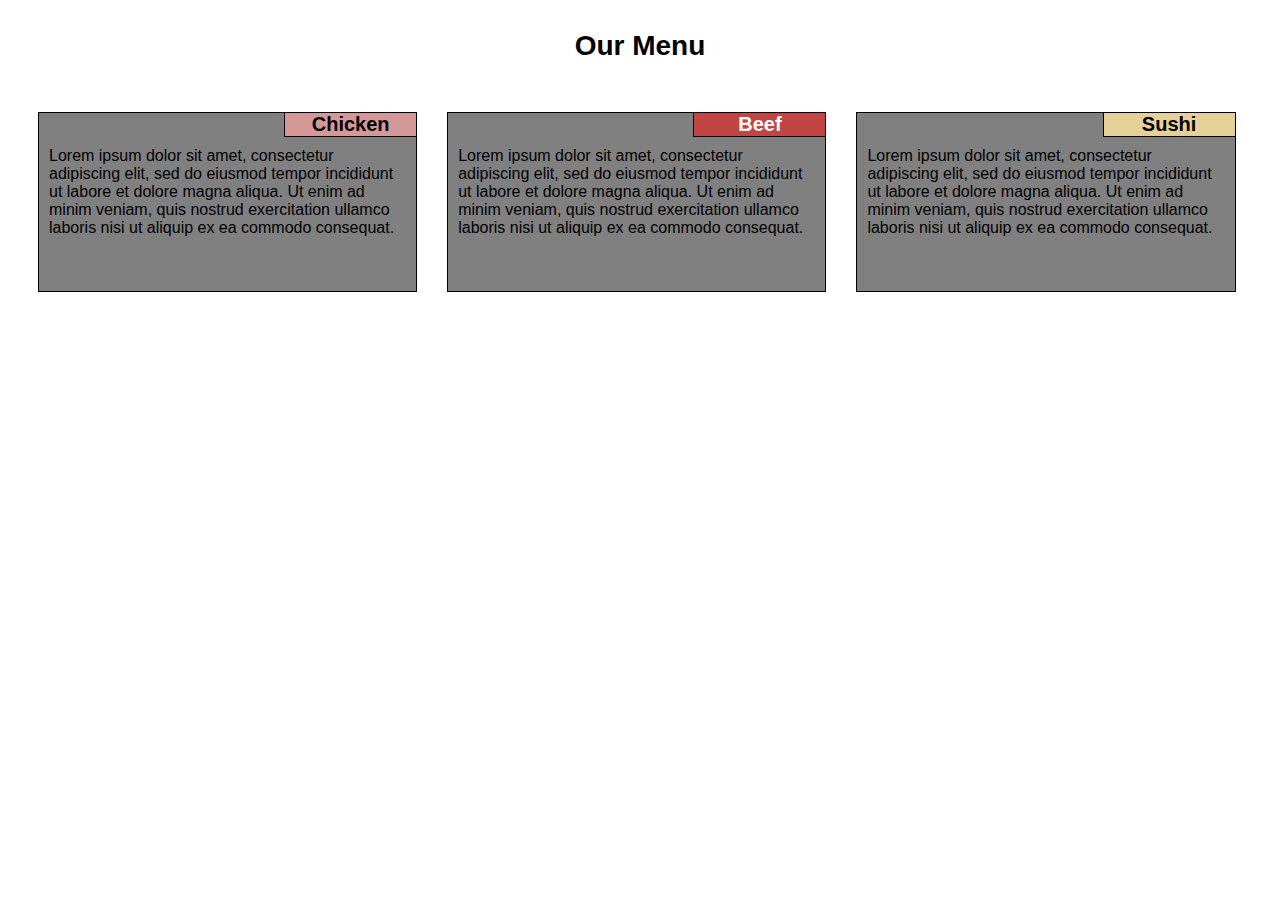
<file: module2-solution/index.html>
<!DOCTYPE html>
<html>
<head>
	<title>Module-2 Solution</title>
	<link rel="stylesheet" type="text/css" href="css/ExtStyleSheet.css">
	<meta name="viewport" content="width=device-width, initial-scale=1">
</head>
<body>
	<h1 class="Heading">Our Menu</h1>

	<!--12 Grid Container Div-->
	<div class="row">

		<!--First Item Card-->
		<section class="col-lg-4 col-md-6 col-sm-12">

			<p id="item1" class="sectionTitle">Chicken</p>

			<p class="cardText">Lorem ipsum dolor sit amet, consectetur adipiscing elit, sed do eiusmod tempor incididunt ut labore et dolore magna aliqua. Ut enim ad minim veniam, quis nostrud exercitation ullamco laboris nisi ut aliquip ex ea commodo consequat.</p>
		</section>

		<!--Second Item Card-->
		<section class="col-lg-4 col-md-6 col-sm-12">

			<p id="item2" class="sectionTitle">Beef</p>

			<p class="cardText">Lorem ipsum dolor sit amet, consectetur adipiscing elit, sed do eiusmod tempor incididunt ut labore et dolore magna aliqua. Ut enim ad minim veniam, quis nostrud exercitation ullamco laboris nisi ut aliquip ex ea commodo consequat.</p>
		</section>

		<!--Third Item Card-->
		<section class="col-lg-4 col-md-12 col-sm-12">

			<p id="item3" class="sectionTitle section-md-12">Sushi</p>

			<p class="cardText">Lorem ipsum dolor sit amet, consectetur adipiscing elit, sed do eiusmod tempor incididunt ut labore et dolore magna aliqua. Ut enim ad minim veniam, quis nostrud exercitation ullamco laboris nisi ut aliquip ex ea commodo consequat.</p>
		</section>
	</div>


<script id="__bs_script__">//<![CDATA[document.write("<script async src='http://HOST:3000/browser-sync/browser-sync-client.js?v=2.26.13'><\/script>".replace("HOST", location.hostname));//]]></script>
</body>
</html>
</file>
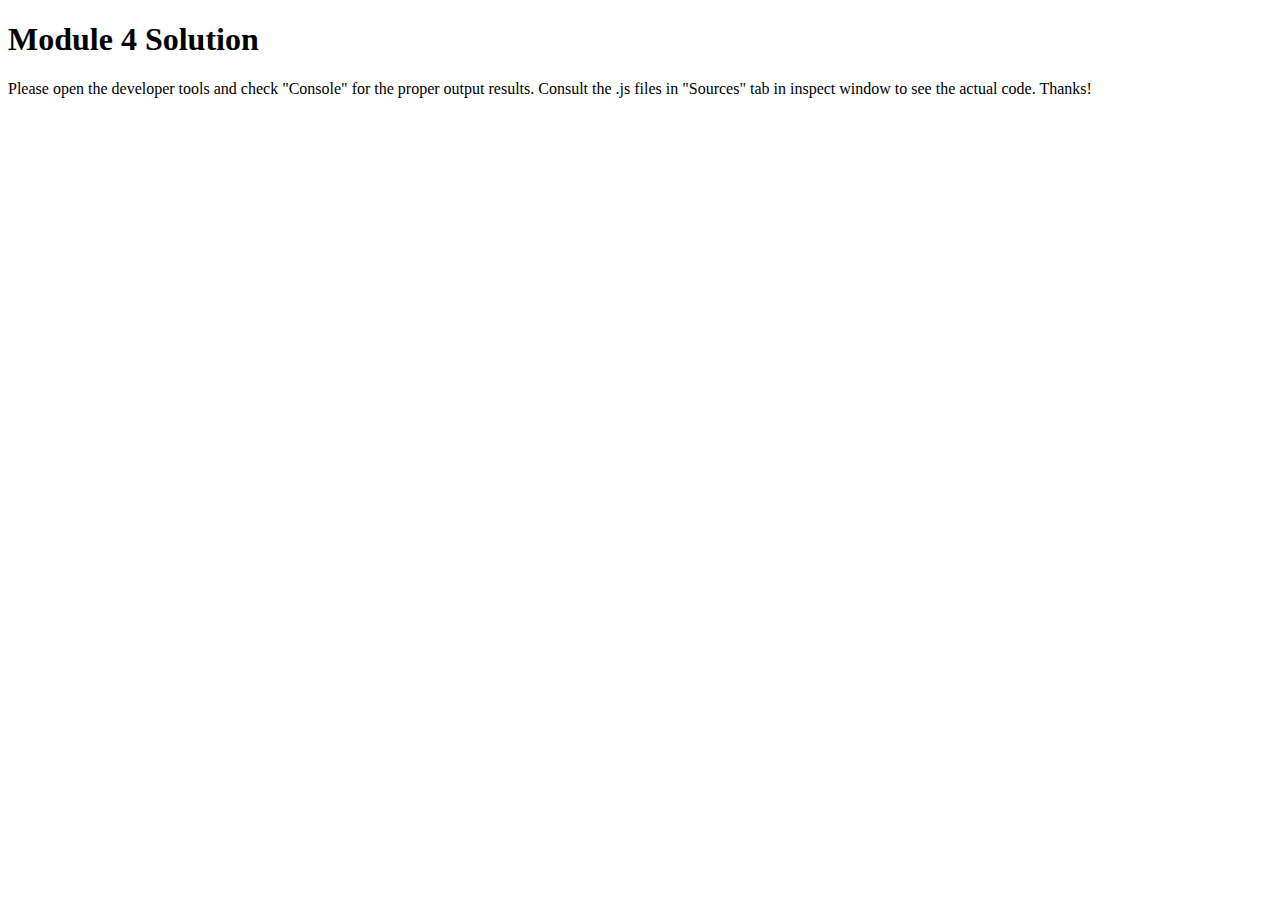
<file: module4-solution/index.html>
<!DOCTYPE html>
<html>
<head>
  <meta charset="utf-8">
  <title>Module 4 Solution Starter</title>
  <script>
    var names = []; // DO NOT REMOVE
  </script>
  <script src="SpeakHello.js"></script>
  <script src="SpeakGoodBye.js"></script>
  <script src="script.js"></script>
</head>
<body>
  <h1>Module 4 Solution</h1>
  <p>Please open the developer tools and check "Console" for the proper output results. Consult the .js files in "Sources" tab in inspect window to see the actual code. Thanks!</p>
</body>
</html>
</file>
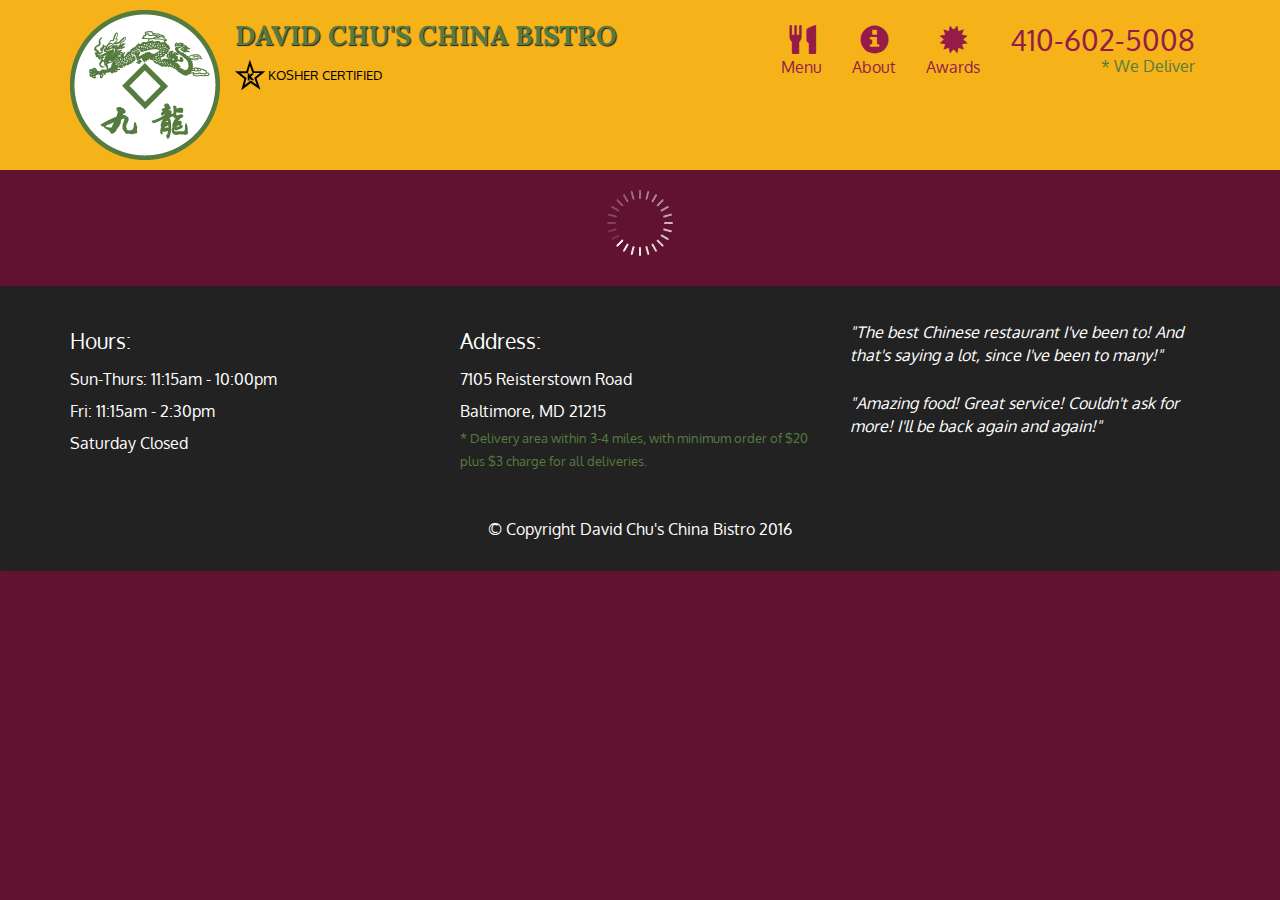
<file: module5-solution/index.html>
<!doctype html>
<html lang="en">
  <head>
    <meta charset="utf-8">
    <meta http-equiv="X-UA-Compatible" content="IE=edge">
    <meta name="viewport" content="width=device-width, initial-scale=1">
    <title>David Chu's China Bistro</title>
    <link rel="stylesheet" href="css/bootstrap.min.css">
    <link rel="stylesheet" href="css/styles.css">
    <link href='https://fonts.googleapis.com/css?family=Oxygen:400,300,700' rel='stylesheet' type='text/css'>
    <link href='https://fonts.googleapis.com/css?family=Lora' rel='stylesheet' type='text/css'>
  </head>
<body>
  <header>
    <nav id="header-nav" class="navbar navbar-default">
      <div class="container">
        <div class="navbar-header">
          <a href="index.html" class="pull-left visible-md visible-lg">
            <div id="logo-img" alt="Logo image"></div>
          </a>

          <div class="navbar-brand">
            <a href="index.html"><h1>David Chu's China Bistro</h1></a>
            <p>
              <img src="images/star-k-logo.png" alt="Kosher certification">
              <span>Kosher Certified</span>
            </p>
          </div>

          <button id="navbarToggle" type="button" class="navbar-toggle collapsed" data-toggle="collapse" data-target="#collapsable-nav" aria-expanded="false">
            <span class="sr-only">Toggle navigation</span>
            <span class="icon-bar"></span>
            <span class="icon-bar"></span>
            <span class="icon-bar"></span>
          </button>
        </div>
        
        <div id="collapsable-nav" class="collapse navbar-collapse">
           <ul id="nav-list" class="nav navbar-nav navbar-right">
            <li id="navHomeButton" class="visible-xs active">
              <a href="index.html">
                <span class="glyphicon glyphicon-home"></span> Home</a>
            </li>
            <li id="navMenuButton">
              <a href="#" onclick="$dc.loadMenuCategories();">
                <span class="glyphicon glyphicon-cutlery"></span><br class="hidden-xs"> Menu</a>
            </li>
            <li>
              <a href="#">
                <span class="glyphicon glyphicon-info-sign"></span><br class="hidden-xs"> About</a>
            </li>
            <li>
              <a href="#">
                <span class="glyphicon glyphicon-certificate"></span><br class="hidden-xs"> Awards</a>
            </li>
            <li id="phone" class="hidden-xs">
              <a href="tel:410-602-5008">
                <span>410-602-5008</span></a><div>* We Deliver</div>
            </li>
          </ul><!-- #nav-list -->
        </div><!-- .collapse .navbar-collapse -->
      </div><!-- .container -->
    </nav><!-- #header-nav -->
  </header>

  <div id="call-btn" class="visible-xs">
    <a class="btn" href="tel:410-602-5008">
    <span class="glyphicon glyphicon-earphone"></span>
    410-602-5008
    </a>
  </div>
  <div id="xs-deliver" class="text-center visible-xs">* We Deliver</div>

  <div id="main-content" class="container"></div>

  <footer class="panel-footer">
    <div class="container">
      <div class="row">
        <section id="hours" class="col-sm-4">
          <span>Hours:</span><br>
          Sun-Thurs: 11:15am - 10:00pm<br>
          Fri: 11:15am - 2:30pm<br>
          Saturday Closed
          <hr class="visible-xs">
        </section>
        <section id="address" class="col-sm-4">
          <span>Address:</span><br>
          7105 Reisterstown Road<br>
          Baltimore, MD 21215
          <p>* Delivery area within 3-4 miles, with minimum order of $20 plus $3 charge for all deliveries.</p>
          <hr class="visible-xs">
        </section>
        <section id="testimonials" class="col-sm-4">
          <p>"The best Chinese restaurant I've been to! And that's saying a lot, since I've been to many!"</p>
          <p>"Amazing food! Great service! Couldn't ask for more! I'll be back again and again!"</p>
        </section>
      </div>
      <div class="text-center">&copy; Copyright David Chu's China Bistro 2016</div>
    </div>
  </footer>

  <!-- jQuery (Bootstrap JS plugins depend on it) -->
  <script src="js/jquery-2.1.4.min.js"></script>
  <script src="js/bootstrap.min.js"></script>
  <script src="js/ajax-utils.js"></script>
  <script src="js/script.js"></script>
</body>
</html>
</file>
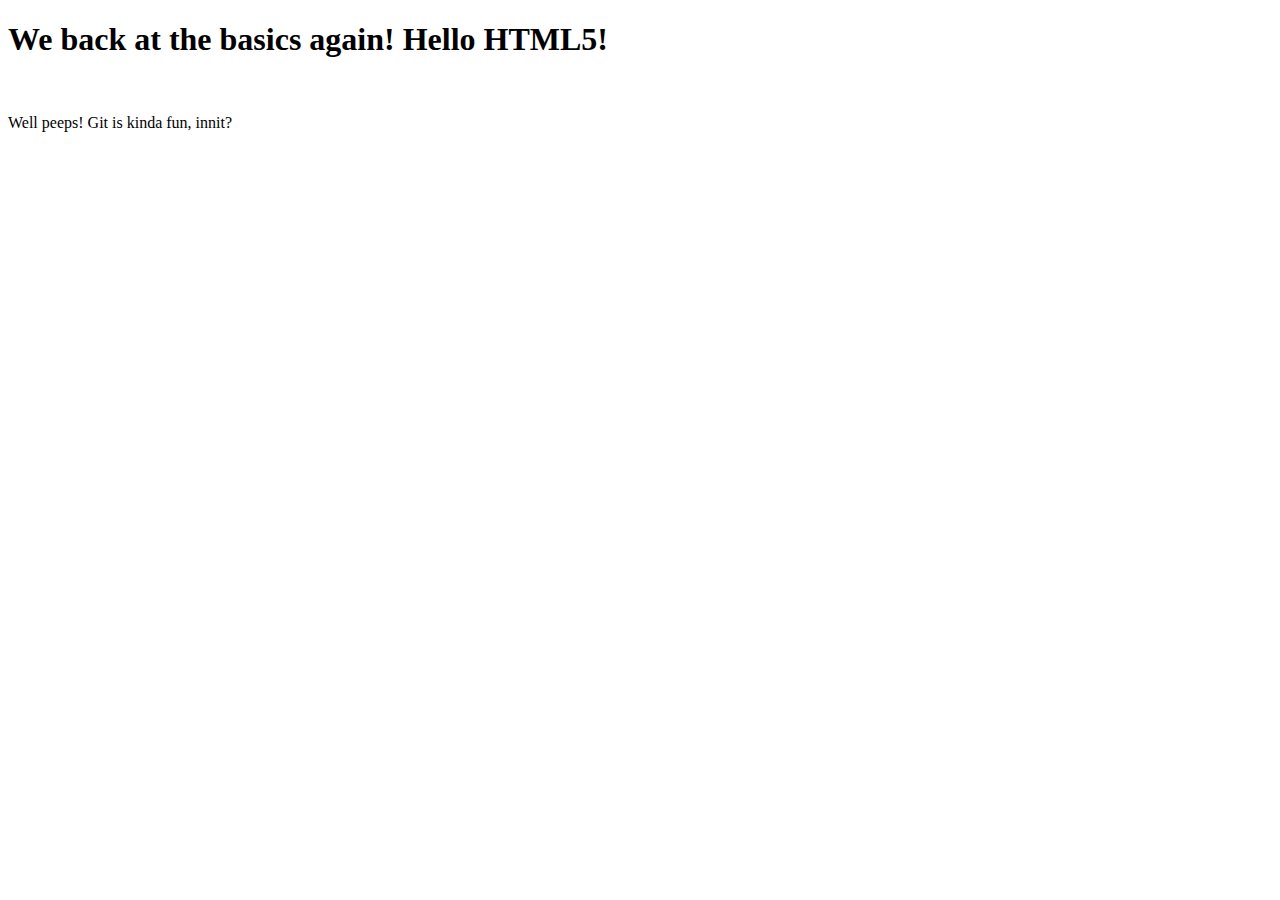
<file: site/index.html>
<!DOCTYPE html>
<html>
<head>
	<meta charset="utf-8">
	<title>Hello World!</title>
</head>
<body>

	<h1>We back at the basics again! Hello HTML5!</h1>
	<br>
	<p onclick="alert('HELLLOOO There!')">Well peeps! Git is kinda fun, innit?</p>

</body>
</html>
</file>
<file: module2-solution/css/ExtStyleSheet.css>
*
{
	box-sizing: border-box;
	font-family: Helvetica, Roboto, Arial, serif;
}

section
{
	border: 1px solid black;
	width: 90%;
	height: 180px;
	margin-right: auto;
	margin-left: auto;
  	font-family: Helvetica;
  	color: black ;
  	white-space: normal;
  	overflow: auto;
  	text-overflow: clip;
}

.sectionTitle
{
	width: 35%;
	text-align: center;
	font-weight: bold;
	border-left: 1px solid black;
	border-bottom: 1px solid black;
	margin-top: 0;
	margin-bottom: 10px;
	font-size: 125%;
	float: right;
}

.row
{
  	width: 100%;
}

@media (min-width: 992px)
{
	.col-lg-4
	{
    	float: left;
    	border: 1px solid black;
    	width: 30%;
    	background-color: gray;
    	margin-left: 30px;
  	}

  	.Heading
	{
		margin-top: 30px;
		margin-bottom: 50px;
		text-align: center;
		font-size: 175%;
	}
}

@media (min-width: 768px) and (max-width: 991px)
{
	.col-md-6, .col-md-12
	{
		float: left;
    	border: 1px solid black;
    	background-color: gray;
    	margin-left: 27.5px;
	}

	.Heading
	{
		margin-top: 30px;
		margin-bottom: 50px;
		text-align: center;
		font-size: 175%;
	}

	.col-md-6
	{
		width: 45%;
	}
	.col-md-12
	{
		width: 92.9%;
		margin-top: 20px;
		height: 115px;
		margin: 20px 0px 20px 27.5px;
	}

	.section-md-12
	{
		width: 17.2%;
	}
}

@media (max-width: 767px)
{
	.col-sm-12
	{
		float: left;
    	border: 1px solid black;
    	width: 100%;
    	background-color: gray;
    	margin-bottom: 20px;
    	height: 150px;
	}

	.row
	{
		padding-right: 20px;
		padding-left: 20px;
	}

	.Heading
	{
		margin-top: 30px;
		margin-bottom: 40px;
		text-align: center;
		font-size: 175%;
	}
}

.cardText
{
	clear: right;
	padding: 0px 10px 0px 10px;
	font-size: 100%;
	font-weight: 500;
}

#item1
{
	color: black;
	background-color: #d59898;
}

#item2
{
	color: white;
	background-color: #c14543;
}

#item3
{
	color: black;
	background-color: #e5d198;
}
</file>
<file: module5-solution/css/styles.css>
body {
  font-size: 16px;
  color: #fff;
  background-color: #61122f;
  font-family: 'Oxygen', sans-serif;
}

/** HEADER **/
#header-nav {
  background-color: #f6b319;
  border-radius: 0;
  border: 0;
}

#logo-img {
  background: url('../images/restaurant-logo_large.png') no-repeat;
  width: 150px;
  height: 150px;
  margin: 10px 15px 10px 0;
}

.navbar-brand {
  padding-top: 25px;
}
.navbar-brand h1 { /* Restaurant name */
  font-family: 'Lora', serif;
  color: #557c3e;
  font-size: 1.5em;
  text-transform: uppercase;
  font-weight: bold;
  text-shadow: 1px 1px 1px #222;
  margin-top: 0;
  margin-bottom: 0;
  line-height: .75;
}
.navbar-brand a:hover, .navbar-brand a:focus {
  text-decoration: none;
}
.navbar-brand p { /* Kosher cert */
  color: #000;
  text-transform: uppercase;
  font-size: .7em;
  margin-top: 15px;
}
.navbar-brand p span { /* Star-K */
  vertical-align: middle;
}

#nav-list {
  margin-top: 10px;
}
#nav-list a {
  color: #951C49;
  text-align: center;
}
#nav-list a:hover {
  background: #E7E7E7;
}
#nav-list a span {
  font-size: 1.8em;
}

#phone {
  margin-top: 5px;
}
#phone a { /* Phone number */
  text-align: right;
  padding-bottom: 0;
}
#phone div { /* We Deliver */
  color: #557c3e;
  text-align: right;
  padding-right: 15px;
}

.navbar-header button.navbar-toggle, .navbar-header .icon-bar {
  border: 1px solid #61122f;
}
.navbar-header button.navbar-toggle {
  clear: both;
  margin-top: -30px;
}
/* END HEADER */

/* FOOTER */
.panel-footer {
  margin-top: 30px;
  padding-top: 35px;
  padding-bottom: 30px;
  background-color: #222;
  border-top: 0;
}
.panel-footer div.row {
  margin-bottom: 35px;
}
#hours, #address {
  line-height: 2;
}
#hours > span, #address > span {
  font-size: 1.3em;
}
#address p {
  color: #557c3e;
  font-size: .8em;
  line-height: 1.8;
}
#testimonials {
  font-style: italic;
}
#testimonials p:nth-child(2) {
  margin-top: 25px;
}
/* END FOOTER */



/* HOME PAGE */
.container .jumbotron {
  box-shadow: 0 0 50px #3F0C1F;
  border: 2px solid #3F0C1F;
}

#menu-tile, #specials-tile, #map-tile {
  height: 250px;
  width: 100%;
  margin-bottom: 15px;
  position: relative;
  border: 2px solid #3F0C1F;
  overflow: hidden;
}
#menu-tile:hover, #specials-tile:hover, #map-tile:hover {
  box-shadow: 0 1px 5px 1px #cccccc;
}
#menu-tile {
  background: url('../images/menu-tile.jpg') no-repeat;
  background-position: center;
}
#specials-tile {
  background: url('../images/specials-tile.jpg') no-repeat;
  background-position: center;
}
#menu-tile span, #specials-tile span, #map-tile span {
  position: absolute;
  bottom: 0;
  right: 0;
  width: 100%;
  text-align: center;
  font-size: 1.6em;
  text-transform: uppercase;
  background-color: #000;
  color: #fff;
  opacity: .8;
}
/* END HOME PAGE */

/* MENU CATEGORIES PAGE */
.category-tile { 
  position: relative;
  border: 2px solid #3F0C1F;
  overflow: hidden;
  width: 200px;
  height: 200px;
  margin: 0 auto 15px;
}
.category-tile span {
  position: absolute;
  bottom: 0;
  right: 0;
  width: 100%;
  text-align: center;
  font-size: 1.2em;
  text-transform: uppercase;
  background-color: #000;
  color: #fff;
  opacity: .8;
}
.category-tile:hover {
  box-shadow: 0 1px 5px 1px #cccccc;
}

#menu-categories-title + div {
  margin-bottom: 50px;
}
/* END MENU CATEGORIES PAGE */

/* SINGLE CATEGORY PAGE */
.menu-item-tile {
  margin-bottom: 25px;
}
.menu-item-tile hr {
  width: 80%;
}
.menu-item-tile .menu-item-price {
  font-size: 1.1em;
  text-align: right;
  margin-top: -15px;
  margin-right: -15px;
}
.menu-item-tile .menu-item-price span {
  font-size: .6em;
}
.menu-item-photo {
  position: relative;
  border: 2px solid #3F0C1F; 
  overflow: hidden;
  padding: 0;
  margin-right: -15px;
  margin-left: auto;
  margin-bottom: 20px;
  max-width: 250px;
}
.menu-item-photo div {
  position: absolute;
  bottom: 0;
  right: 0;
  width: 80px;
  background-color: #557c3e;
  text-align: center;
}
.menu-item-description {
  padding-right: 30px;
}
h3.menu-item-title {
  margin: 0 0 10px;
}
.menu-item-details {
  font-size: .9em;
  font-style: italic;
}
/* END SINGLE CATEGORY PAGE */


/********** Large devices only **********/
@media (min-width: 1200px) {
  .container .jumbotron {
    background: url('../images/jumbotron_1200.jpg') no-repeat;
    height: 675px;
  }
}

/********** Medium devices only **********/
@media (min-width: 992px) and (max-width: 1199px) {
  /* Header */
  #logo-img {
    background: url('../images/restaurant-logo_medium.png') no-repeat;
    width: 100px;
    height: 100px;
    margin: 5px 5px 5px 0;
  }
  /* End Header */

  /* Home Page */
  .container .jumbotron {
    background: url('../images/jumbotron_992.jpg') no-repeat;
    height: 558px;
  }
  /* End Home Page */
}

/********** Small devices only **********/
@media (min-width: 768px) and (max-width: 991px) {
  /* Home Page */
  .container .jumbotron {
    background: url('../images/jumbotron_768.jpg') no-repeat;
    height: 432px;
  }
  /* End Home Page */
}

/********** Extra small devices only **********/
@media (max-width: 767px) {
  /* Header */
  .navbar-brand {
    padding-top: 10px;
    height: 80px;
  }
  .navbar-brand h1 { /* Restaurant name */
    padding-top: 10px;
    font-size: 5vw; /* 1vw = 1% of viewport width */
  }
  .navbar-brand p { /* Kosher cert */
    font-size: .6em;
    margin-top: 12px;
  }
  .navbar-brand p img { /* Star-K */
    height: 20px;
  }

  #collapsable-nav a { /* Collapsed nav menu text */
    font-size: 1.2em;
  }
  #collapsable-nav a span { /* Collapsed nav menu glyph */
    font-size: 1em;
    margin-right: 5px;
  }

  #call-btn > a {
    font-size: 1.5em;
    display: block;
    margin: 0 20px;
    padding: 10px;
    border: 2px solid #fff;
    background-color: #f6b319;
    color: #951c49;
  }
  #xs-deliver {
    margin-top: 5px;
    font-size: .7em;
    letter-spacing: .1em;
    text-transform: uppercase;
  }
  /* End Header */

  /* Footer */
  .panel-footer section {
    margin-bottom: 30px;
    text-align: center;
  }
  .panel-footer section:nth-child(3) {
    margin-bottom: 0; /* margin already exists on the whole row */
  }
  .panel-footer section hr {
    width: 50%;
  }
  /* End Footer */

  /* Home Page */
  .container .jumbotron {
    margin-top: 30px;
    padding: 0;
  }
  #menu-tile, #specials-tile {
    width: 360px;
    margin: 0 auto 15px;
  }

  .menu-item-photo {
    margin-right: auto;
  }
  .menu-item-tile .menu-item-price {
    text-align: center;
  }
  .menu-item-description {
    text-align: center;;
  }
}


/********** Super extra small devices Only :-) (e.g., iPhone 4) **********/
@media (max-width: 479px) {
  /* Header */
  .navbar-brand h1 { /* Restaurant name */
    padding-top: 5px;
    font-size: 6vw;
  }
  /* End Header */
  
  /* Home page */
  #menu-tile, #specials-tile {
    width: 280px;
    margin: 0 auto 15px;
  }

  .col-xxs-12 {
    position: relative;
    min-height: 1px;
    padding-right: 15px;
    padding-left: 15px;
    float: left;
    width: 100%;
  }
}
</file>
